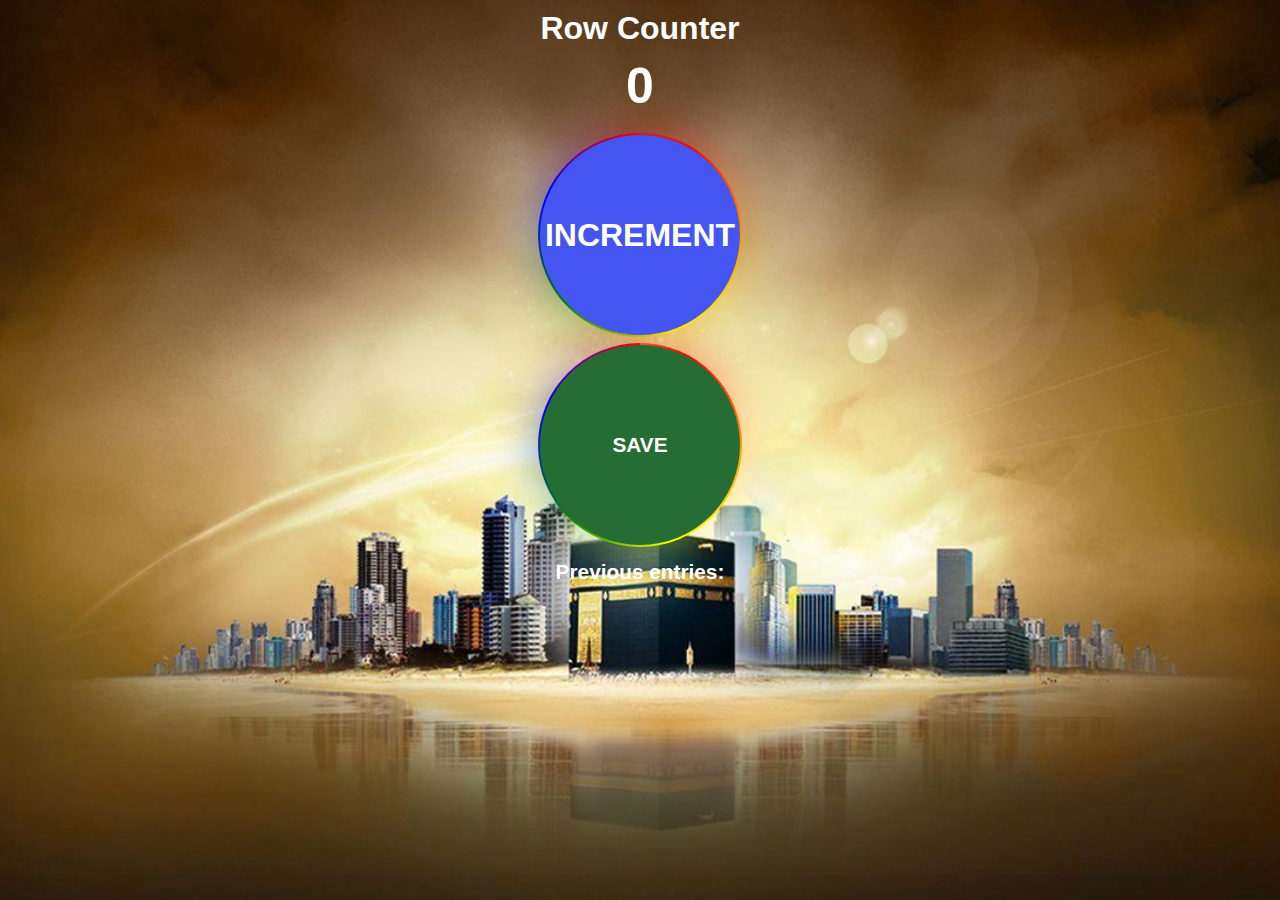
<file: index.html>
<html>
    <head>
        <link rel="stylesheet" href="index.css">
    </head>
    <body>
        <div class="container">
            <h1>Row Counter</h1>
            <h2 id="count-el">0</h2>
            <button id="increment-btn" onclick="increment()">INCREMENT</button>
            <button id="save-btn" onclick="save()">SAVE</button>
            <p id="save-el">Previous entries: </p>
        </div>
        <script src="index.js">
            nnerText
        </script>
    </body>
</html>
</file>
<file: index.css>
* {
  margin: 0;
  padding: 0;
}

body {
  background-image: url("88769.jpg");
  background-position: top;
  background-size: cover;
  background-repeat: no-repeat;
  font-family: "Open Sans", "Helvetica Neue", sans-serif;
  text-align: center;
  box-sizing: border-box;
  height: 100dvh;
  color: #ffffff;
  animation: glow 3s ease-in-out infinite alternate;
}

.container {
  border: none;
  background: transparent;
  max-width: 80%;
  margin: auto;
  border-radius: 10px;
  display: flex;
  flex-direction: column;
  align-items: center;
  justify-content: center;
}

h1 {
  margin-top: 10px;
  margin-bottom: 10px;
  font-size: 2em;
  font-weight: bold;
}

h2 {
  font-size: 50px;
  margin-top: 0;
  margin-bottom: 20px;
}
p {
  font-weight: bold;
  color: white;
  font-size: 1.3em;
  margin-top: 5px;
}

button {
  border: none;
  outline: none;
  -webkit-tap-highlight-color: transparent;
  display: block;
  padding-top: 10px;
  padding-bottom: 10px;
  color: white;
  font-weight: bold;
  font-size: 2em;
  width: 200px;
  height: 200px;
  margin-bottom: 10px;
  border-radius: 50%;
  text-align: center;
  cursor: pointer;
  box-sizing: border-box;
  position: relative;
  animation: glow 3s ease-in-out infinite alternate;
}

@property --angle {
  syntax: "<angle>";
  initial-value: 0deg;
  inherits: false;
}
button::after,
button::before {
  content: "";
  position: absolute;
  height: 100%;
  width: 100%;
  border-radius: 50%;
  background-image: conic-gradient(
    from var(--angle),
    transparent -10%,
    red,
    orange,
    yellow,
    green,
    blue,
    red
  );
  top: 50%;
  left: 50%;
  translate: -50% -50%;
  z-index: -1;
  padding: 2px;
  animation: 3s spin linear infinite;
}
@keyframes spin {
  from {
    --angle: 0deg;
  }
  to {
    --angle: 360deg;
  }
}
@keyframes revSpin {
  from {
    --angle: 360deg;
  }
  to {
    --angle: 0deg;
  }
}
@keyframes glow {
  0% {
    text-shadow: 0 0 2px #00f, 0 0 4px #00f, 0 0 6px #00f;
  }
  100% {
    text-shadow: 0 0 6px #0ff, 0 0 12px #0ff, 0 0 18px #0ff;
  }
}

#save-btn::after,
#save-btn::before {
  animation: 4s revSpin ease-in-out infinite;
}

button::before,
#save-btn::before {
  filter: blur(1.5rem);
  opacity: 0.5;
}
button:focus,
button:focus-visible {
  outline: none;
  box-shadow: none;
}

#increment-btn {
  background: #4455f1;
}
#increment-btn:hover {
  background: #3447f0;
}
#increment-btn:active {
  background: #2539f0;
  font-size: 2.5em;
}
#save-btn {
  background: #266d35;
  font-size: 1.3em;
}

#save-btn:hover {
  background: #237735;
}
#save-btn:active {
  background: #1d6d2f;
  font-size: 1.5em;
}

@media screen and (max-width: 640px) {
  body {
    height: 100%;
    overflow: hidden;
    color: #ffffff;
    margin-top: 15%;
  }

  button {
    width: 150px;
    height: 150px;
    padding: 50px 50px;
    border-radius: 50%;
    font-size: 1.3em;
  }
  button::after,
  button::before {
    content: "";
    position: absolute;
    height: 100%;
    width: 100%;
    border-radius: 50%;
    background-image: conic-gradient(
      from var(--angle),
      transparent -10%,
      red,
      orange,
      yellow,
      green,
      blue,
      red
    );
    top: 50%;
    left: 50%;
    translate: -50% -50%;
    z-index: -1;
    padding: 2px;
    /* animation: 3s spin linear infinite; */
    animation: 4s spin ease-in-out infinite;
  }

  h1 {
    font-size: 40px;
  }
  h2 {
    font-size: 38px;
  }
  #increment-btn {
    font-size: 2em;
  }
  #increment-btn:active {
    font-size: 3em;
  }
  #save-btn:active {
    font-size: 1.4em;
  }
}
</file>
